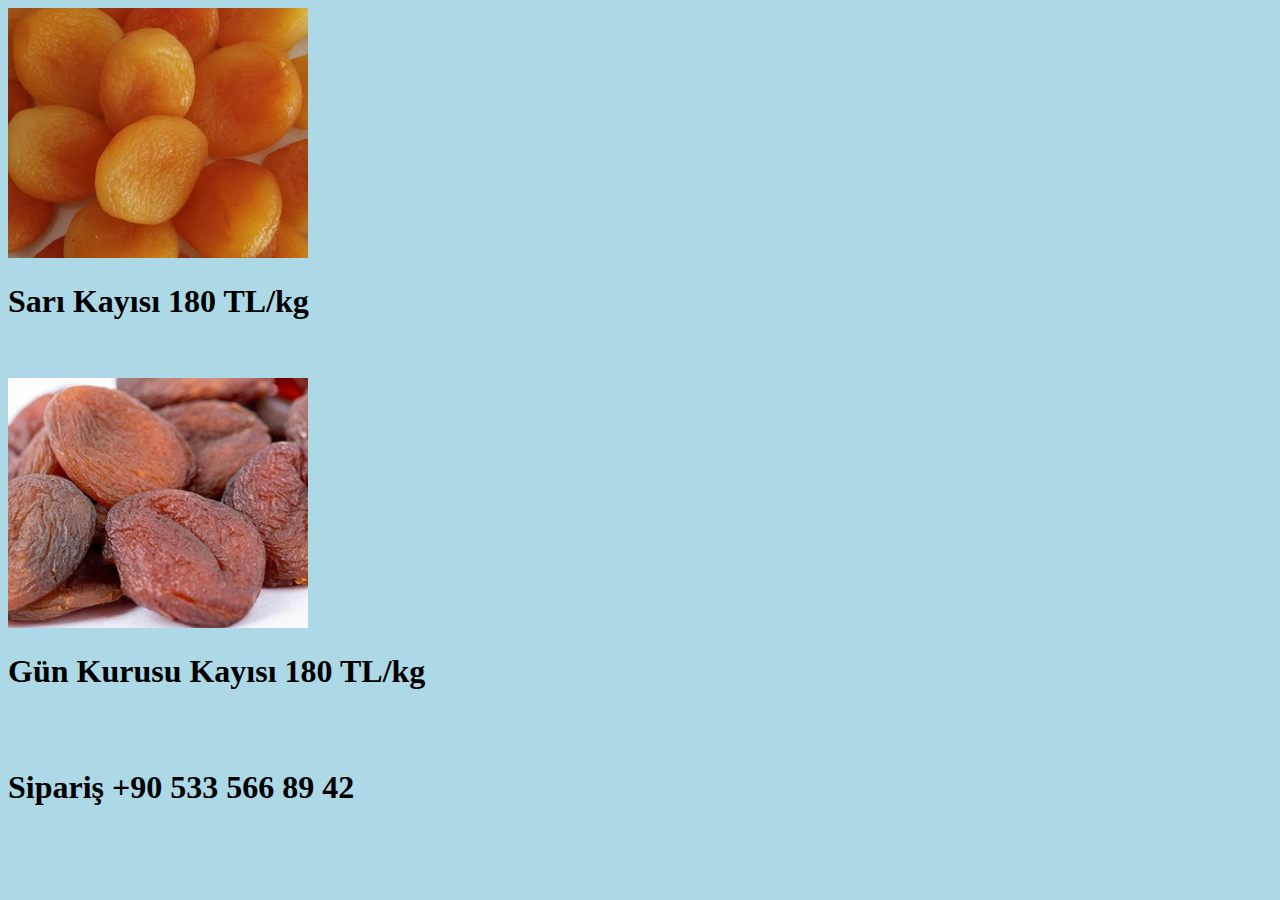
<file: index.html>
<!doctype html>
<html lang="tr">
<head>
    <meta charset="UTF-8" />
    <meta http-equiv="X-UA-Compatible" content="IE=edge" />
    <meta name="viewport" content="width=device-width, initial-scale=1.0" />
    <link rel="shortcut icon" type="image/x-icon" href="https://acakar.github.io/img/favicon.ico" />
    <script type="text/javascript" src="js/functions.js"></script>
    <link rel="stylesheet" type="text/css" href="css/styles.css" /> 
    <title>Kayısı Malatya'dan</title>

</head>
<body>
    <img src="img/KayisiSari.png" width="300" height="250" alt="Sarı Kayısı" />
    <h1>Sarı Kayısı 180 TL/kg</h1>
<br>
<br>
    <img src="img/KayisiGunKurusu.png" width="300" height="250" alt="Gün Kurusu Kayısı" />
    <h1>Gün Kurusu Kayısı 180 TL/kg</h1>
<br>
<br>
    <h1>Sipariş +90 533 566 89 42</h1>
</body>
</html>
</file>
<file: css/styles.css>
body {
    background-color: lightblue;
  }
</file>
